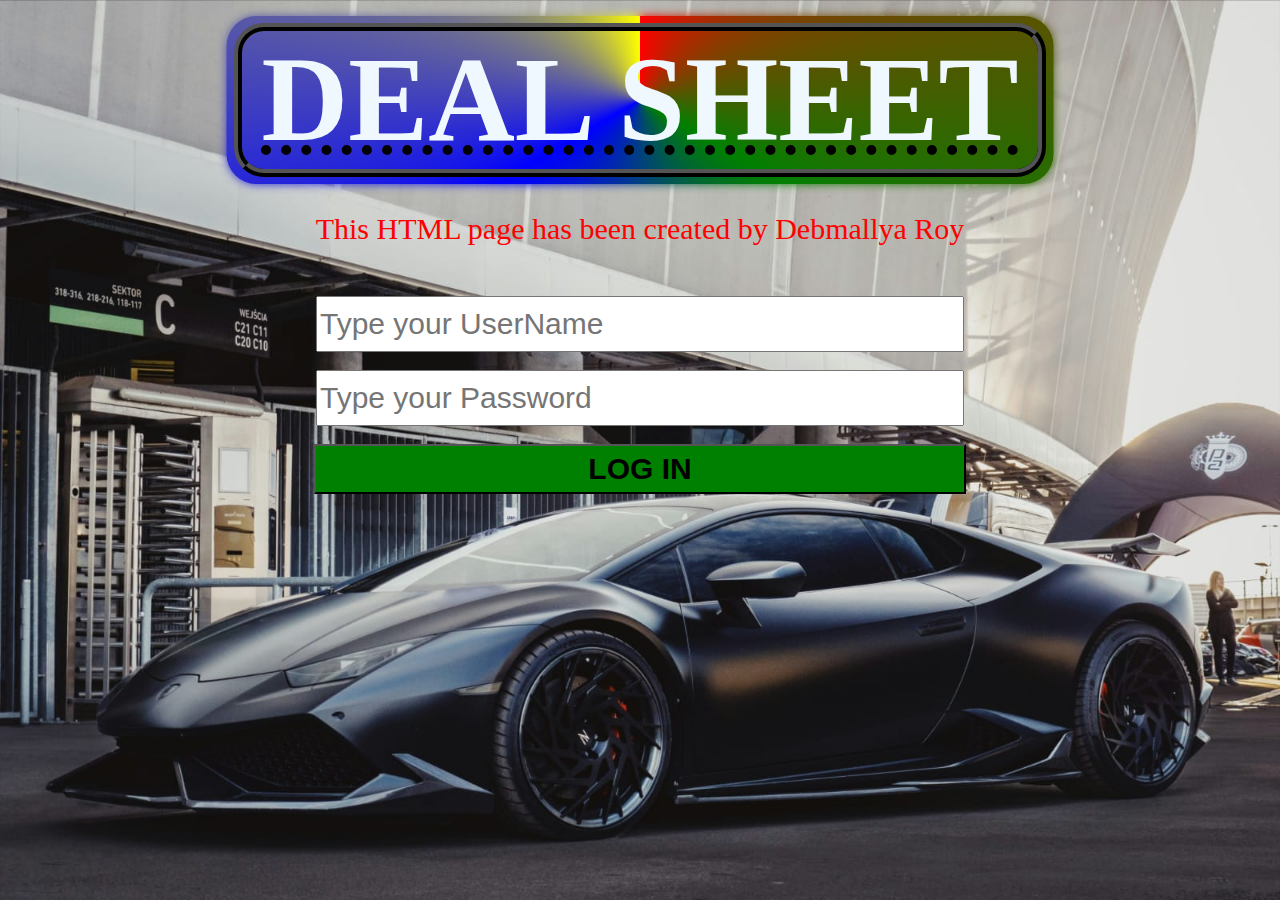
<file: index.html>
<!DOCTYPE html>
<html>
<head>
    <meta http-equiv="CONTENT-TYPE" content="text/html; charset=UTF-8">
    <title>Deal Sheet Login</title>
    <link rel="stylesheet" href="dealsheetstyle.css">
</head>
<body>
    
    <div id="msgBox">Please use the correct credentials for Login
        <br>
        <br>
        <button id="retry">RETRY</button>
    </div>  
    <div id="mainBox">
        <div id="LoginPage"><h1 id="DealSheet"><big>DEAL SHEET</big></h1></div>
        
        <br>
        <span id="scrollingText">This HTML page has been created by Debmallya Roy</span>
        <br>
        <input type="text" id="LoginID" class="loginmenu" name="UserName" placeholder="Type your UserName">
        <br>
        <br>
        <input type="password" id="LoginPassword" class="loginmenu" name="UserPassword" placeholder="Type your Password">
        <br>
        <br>
        <button id="LogInButton">LOG IN</button>
        <br>
        <br>
        <div id="validationCheck"><label for="validationCode" id="Label1">Enter the Validation Code:</label>
        <input id="validationCode" type="number" name="validationCode" placeholder="Type the Validation Code" oninput="this.value=this.value.slice(0,6)" required>
            <button id="validationButton">VALIDATE</button>
            <button id="generationButton">CODE GENERATE</button>
        </div>
    
    </div>

        <script src="dealsheet.js"></script>
    </body>
</html>
</file>
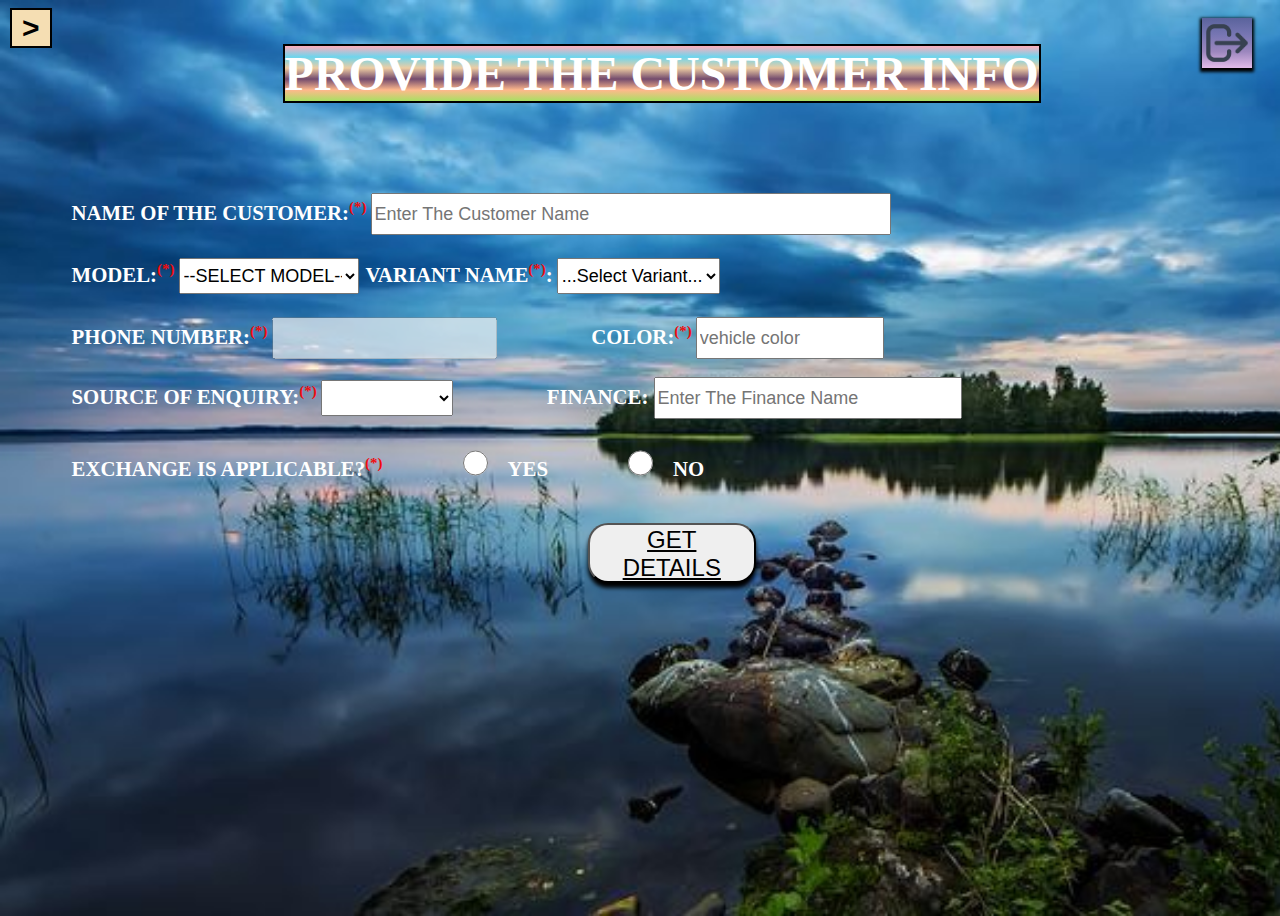
<file: formentrypage.html>
<!DOCTYPE html>
<html lang="en">
<head>
    <meta charset="UTF-8">
    <meta name="viewport" content="width=device-width, initial-scale=1.0">
    <title>DEAL SHEET FORM</title>
    <link rel="stylesheet" href="formentrystyle.css">
</head>
<body id="dupeBody">
  <div id="supervisor">
  <div id="supervisorFirstFlex"><label class="supervisorLabel" for="supervisorId" id="labelSupervisorId">ENTER USER ID:</label>
      <input class="supervisorText" type="number" id="supervisorId">
      <br>
      <br>
      <br>
      <br>
      <label class="supervisorLabel" for="supervisorPassword" id="labelSupervisorPassword">ENTER USER PASSWORD:</label>
      <input class="supervisorText" type="number" id="supervisorPassword">
  </div>
      <div id="supervisorSecondFlex"><div id="submit">SUBMIT</div></div>
    </div>  
  <div id="extraDetails">
        <div id="topFlex"><div id="modeChanger" class="mode-Changer">
           <div id="round"></div>  
           </div>
           <div id="modeName">  
               <span id="light">LIGHT MODE</span>
             <span id="dark">DARK MODE</span>
           </div>
         </div>
         <div id="bottomFlex">
           <div id="analogClock">
             <div id="planet"></div>
             <div id="hourHand" class="hand"></div>
             <div id="minuteHand" class="hand"></div>
             <div id="secondHand" class="hand"></div>
           </div>    <!--analog clock div closer-->
           <div id="clockChanger">Change To Analog Clock</div>
           <div id="digitalClock">00:00:00</div>
         </div>   <!--bottom flex div closer-->
       </div>    <!--extra details div closer-->
     <button id="bigger">></button>
     <button id="smaller"><</button>

   <div id="formRightFlex">
    <img id="logout" src="logout.png" height="50px" width="50px">    
    <div id="headerFlex"><span id="formHeader">PROVIDE THE CUSTOMER INFO</span></div>
            <br>
            <br>
            <br>
            <br>
            <br>
            <br>
            <br>
            <br>
            <br>
            <br>
            <div id="formBody">
        
    <label class="formLabel" id="labelCustomerName" for="customerName">NAME OF THE CUSTOMER:<sup>(*)</sup></label>
    <input class="formText" type="text" id="customerName" placeholder="Enter The Customer Name" required>
              <br>
              <br>
  <label class="formLabel" id="labelModelName" for="modelName">MODEL:<sup>(*)</sup></label>
    <select id="modelName" class="formText" onchange="updateChanges()" required>
    <option value="">--SELECT MODEL--</option>
    <option value="BOLERO">BOLERO</option>
    <option value="BOLERO_NEO">BOLERO NEO</option>
    <option value="BOLERO_NEO_PLUS">BOLERO NEO PLUS</option>
    <option value="SCORPIO_CLASSIC">SCORPIO</option>
    <option value="SCORPIO_N">SCORPIO-N</option>
    <option value="NEW_THAR">NEW THAR</option>
    <option value="THAR_ROXX">THAR ROXX</option>
    <option value="XUV300">XUV300</option>
    <option value="XUV3XO">XUV3XO</option>
    <option value="XUV700">XUV700</option>
</select>


<label class="formLabel" id="labelVariant" for="variant">VARIANT NAME<sup>(*)</sup>:</label>
<select id="variant" class="formText" onchange="updatePrice()" required>
    <option>...Select Variant...</option>
</select>
<br>
<br>
<label class="formLabel" id="labelMainMobileNumber" for="mainMobileNumber">PHONE NUMBER:<sup>(*)</sup></label>
<input class="formText" type="text" id="mainMobileNumber">

<label class="formLabel" id="labelColor" for="color">COLOR:<sup>(*)</sup></label>
<input class="formText" type="text" id="color" placeholder="vehicle color" required>
<br>
<br>

<label class="formLabel" id="labelEnqSource" for="enqSource">SOURCE OF ENQUIRY:<sup>(*)</sup></label>
<select id="enqSource" class="formText" required>
    <option></option>
    <option value="FIELD">FIELD</option>
    <option value="DIGITAL">DIGITAL</option>
    <option value="WALK-IN">WALK-IN</option>
    <option value="TELEPHONE">TELEPHONE</option>
</select>


<label class="formLabel" id="labelFinance" for="finance"> FINANCE:
  
    <input class="formText" type="text" id="finance" placeholder="Enter The Finance Name">
    </label>
<br>
<br>
<label class="formLabel" id="exchange" for="exchangeYes"> EXCHANGE IS APPLICABLE?<sup>(*)</sup>
<input class="formText" type="radio" style="width: 2cap;" id="exchangeYes" name="selector" required value="YES">YES
</label>
<label class="formLabel" id="exchange" for="exchangeNo">
<input class="formText" type="radio" style="width: 2cap;" id="exchangeNo" required name="selector" value="NO">NO
</label>
<br>    
<br>
<div id="formButton">
<button id="details">GET DETAILS</button>
<button id="editDetails">EDIT</button>
</div>
</div>
<div id="extraInfo"> <div id="scheme">
<h2 id="offer">THE FOLLOWING PACKAGE HAS BEEN OFFERED TO THE CUSTOMER:</h2>
<button id="previousPage">Go Back</button>
</div>
<br>

<label class="formLabel" id="labelExShowRoom" for ="exShowRoom">EX-SHOWROOM PRICE:</label>
<input class="formText" type="number" id="exShowRoom">
<br>
<br>
<label class="formLabel" id="labelSchemeDiscount" for="schemeDiscount">SCHEME DISCOUNT:</label>
<input class="formText" type="number" id="schemeDiscount">
<br>
<br>
<label class="formLabel" id="labelRegistration" for="registration">REGISTRATION:</label>
<input class="formText" type="number" id="registration">
<br>
<br>
<label class="formLabel" id="labelInsurance" for="insurance">INSURANCE:</label>
<input class="formText" type="number" id="insurance">
<br>
<br>
<label class="formLabel" id="labelTCS" for="TCS">TCS:</label>
<input class="formText" type="number" id="TCS">
<br>
<br>
<label class="formLabel" id="labelAccessories" for="accessories">ACCESSORIES:</label>
<input class="formText" type="number" id="accessories">
<br>
<br>
<label class="formLabel" id="labelShield" for="shield">SHIELD:</label>
<input class="formText" type="number" id="shield">
<br>
<br>
<label class="formLabel" id="labelRSA" for="RSA">RSA:</label>
<input class="formText" type="number" id="RSA">
<br>
<br>
<label class="formLabel" id="labelSLD" for="SLD">S.L.D & VLTD:</label>
<input class="formText" type="number" id="SLD">
<br>
<br>
<label class="formLabel" id="labelExchangeVehicle" for="exchangeVehicle">EXCHANGE VEHICLE NAME:</label>
<input class="formText" type="text" id="exchangeVehicle">
<br>
<br>
<button id="view">VIEW DEALSHEET</button>
</div>
<div id="loaderDiv">
<div id="loader">
  <div id="firstCircle" class="circle">
    <div id="secondCircle" class="circle">
      <div id="thirdCircle" class="circle">
      </div>
    </div>
  </div>
  </div>  
  <h1 id="pdfLoadingTime" style="text-align: center; color: white;"></h1>
</div>
    
    <script src="formentry.js"></script>
</body>
</html>
</file>
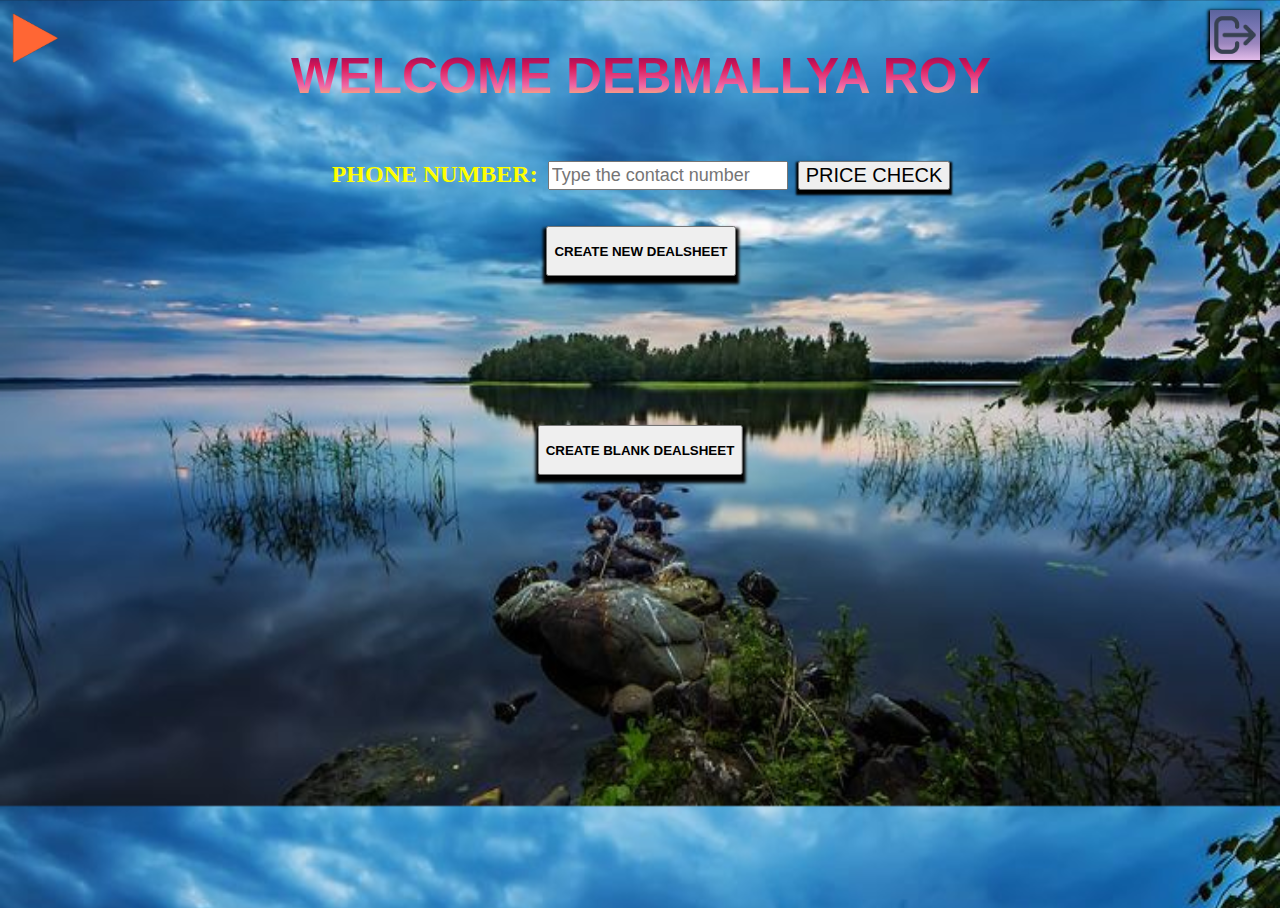
<file: formpage.html>
<!DOCTYPE html>
<html lang="en">
<head>
    <meta charset="UTF-8">
    <meta name="viewport" content="width=device-width, initial-scale=1.0">
    <title>NEW FORM</title>
    <link rel="stylesheet" href="formentrystyle.css">
</head>
<body id="mainBody">
  <div id="extraDetails">
   <div id="topFlex"><div id="modeChanger" class="mode-Changer">
      <div id="round"></div>  
      </div>
      <div id="modeName">  
          <span id="light">LIGHT MODE</span>
        <span id="dark">DARK MODE</span>
      </div>
    </div>
    <div id="bottomFlex">
      <div id="analogClock">
        <div id="planet"></div>
        <div id="hourHand" class="hand"></div>
        <div id="minuteHand" class="hand"></div>
        <div id="secondHand" class="hand"></div>
      </div>    <!--analog clock div closer-->
      <div id="clockChanger">Change To Analog Clock</div>
      <div id="digitalClock">00:00:00</div>
    </div>   <!--bottom flex div closer-->
  </div>    <!--extra details div closer-->
<img id="biggerButton" src="BIGGER BUTTON.png">
<img id="smallerButton" src="SMALLER BUTTON.png">
<div id="mainContainer">
  <img id="logout" src="logout.png" height="50px" width="50px">  
  <div id="box"> <h1 id="heading">WELCOME DEBMALLYA ROY</h1></div>
  
  <br>

    <form>
    <div class="newFormCreation">
          <label id="labelMobileNumber" for="mobileNumber">PHONE NUMBER:</label>
      <input type="number" name="mobileNumber" id="mobileNumber" placeholder="Type the contact number" oninput="this.value=this.value.slice(0,10)" required> 
      <button id="priceCheck">PRICE CHECK</button>
    </div>
      <br>
      <br>
      <div class="newFormCreation">
        <button id="newCreationButton">CREATE NEW DEALSHEET</button>
      </div>
      <br>
      <br>      
  <div id="msgBoxFlex" class="msgFlex">    
<div id="confirmationBox">
    <div id="msgBox">
            <div id="firstMessage">DO YOU WANT TO PROCEED TO THE DEAL SHEET?</div>
            <div id="anotherMessage">Please Enter a Valid Mobile Number</div>
    <br>
    <br>
        <div id="msgButtonFlex">
        <button type="submit" class="confirmation" id="YES">YES</button>
        <button class="confirmation" id="NO">NO</button>
        <button class="confirmation" id="okButton">OK</button>     
        </div>
    </div>
</div>
</div>
</form>
<div id="blankDealSheetFlex"><button id="blankDealSheet">CREATE BLANK DEALSHEET</button></div>
<div id="loader">
<div id="firstCircle" class="circle">
  <div id="secondCircle" class="circle">
    <div id="thirdCircle" class="circle">
    </div>
  </div>
</div>
</div>
</div>   <!--main div closer-->
  <script src="form.js"></script>
  
</body>
</html>
</file>
<file: dealsheetstyle.css>
body{
  zoom: 100%;
}

#DealSheet{
  color: aliceblue;
  margin-top: 15px;
transition: all 2s linear;
  font-size: 100px;
  text-decoration: black dotted Underline;
  display: inline-block;
  border-radius: 30px;
  position: relative;
  padding-left: 20px;
  padding-right: 20px;
  border: 8px ridge black;
}
#DealSheet::after,#DealSheet::before{
content: "";
height: 100%;
width: 100%;
position: absolute;
transform: translate(-50%,-50%);
top: 50%;
left: 50%;
z-index: -1;
padding: 15px;
border-radius: 30px;
background-image: conic-gradient(from var(--angle),red,green,blue,yellow);
animation: spinningDealSheet 2s linear 2s infinite forwards;
}
#DealSheet::before{
  filter: blur(05px);
}

@property --angle{
  syntax: "<angle>";
  initial-value: 0deg;
  inherits: false;
}

@keyframes spinningDealSheet{
  from{--angle: 0deg;}
  to{--angle: 360deg;}
}

  body{
    max-width: 100vw;
    overflow-x: hidden;
    text-align: center;
    zoom: 100%;
  }

@keyframes ScrollingTextAnimation{
  from{
    right: 1000px;
  }
  to{
    right: -1500px;
  }
}
#scrollingText{
  animation: ScrollingTextAnimation 8s linear 0s infinite normal;
  position: relative;
  color:red;
  transition: all 500ms linear;
  font-size: 30px;
 bottom:50px;
}
#LoginPage{
  text-align: center;
  
}
.loginmenu{
  height: 50px;
  width:50vw;
  font-size: 30px;
}
#LogInButton{
    height: 50px;
    width:51vw;
    font-size: 30px;
    background-color: green;
    font-weight: bolder;
    transition: all 1ms linear 0s;
}

#LogInButton:hover{
  background-color: aquamarine;
}
#retry:hover{
  background-color: bisque;
}
body{
  background-image: url(Lambo.jpg);
  background-size: cover;
}

#msgBox{
  background-image: -webkit-repeating-linear-gradient(red,yellow 50%,blue);
font-weight: bolder;
font-size: 50px;
  display:none;
  position:relative;
  top:15rem;
  padding-bottom: 30px;
  margin-bottom: 20px;
border: 8px groove black;
}
.link{
  display:flex;
  justify-content: space-evenly;
}
.href{
  font-size:2.5em;
  color:white;
}
#retry{
  height: 2.5em;
  width:8em;
  font-size: 35px;
  font-weight: bolder;
  transition: all 0s linear 0s;
  border-color: black;
  border-style: outset;
  border-width: 20px;
}

#validationCode{
  width:15em;
  height: 1.9em;
  font-size: 1.5em;
  margin-left: 20px;
  margin-right: 20px;

}
#Label1{
  color:white;
  font-size: 3em;
}
#validationCheck{
  display: none;
  height: 100px;
}
#validationButton{
  width:100px;
  height: 50px;
  font-size: 1.1em;
  text-decoration: underline;
}
#generationButton{
  width: 110px;
  height: 50px;
  margin-left: 5px;
  position: relative;
  top: 9.9px;
  display: none;
  font-size: 1.1em;
  text-decoration: underline;
  display: one;
}
.newMsg{
  font-size: 50px;
  color: white; 
  margin-top: 20px;
}

@media (max-width:1000px){
body{
overflow: hidden;
}
#scrollingText{
  animation: ScrollingTextOnMobile 2s linear 0s infinite alternate; 
}
@keyframes ScrollingTextOnMobile{
  from{
    right: 100px;
   
  }
  to{
    right: -100px;
  }
}
}
</file>
<file: formentrystyle.css>
#mainBody{
    display: flex;   
    background-image: url(DAY.jpg);
    background-repeat: round;
    background-size: cover;
    justify-content: center;
    transition: all 1.5s ease;
    aspect-ratio: 16/10  ;
    max-height: 100vw;
    overflow: hidden;
    zoom: 100%;
}
#mainContainer{
    width: 100vw;
    height: 100vh;
}

#confirmationBox{
background-color: transparent;
border: 3px solid black;
width: 35em;
height: 13em;
display: flex;
justify-content: center;
align-items: center;
}
#msgBox{
box-shadow: 2px 2px 20px 5px black ;
background-color: wheat;
width: 97%;
height: 95%;
position: relative;
font-size: 25px;
text-align: center;
border: 2px groove black;
}

.confirmation{
    font-size: 1.5em;
    box-shadow: 1px 3px 3px 3px black;
    transition: all 100ms ease;     
}
.confirmation:active{
    transform: translate(0.95);
    transform: translateY(3px);
    box-shadow: 0px 0px 3px 1px black;
}

#msgButtonFlex{
    display: flex;
    justify-content: space-evenly;   
    
}
/* full msg box */
#msgBoxFlex{                              
    display: flex;
    justify-content: center;
    align-items: center;
    height: 40vh;
    transition: all 0.5s ease-in-out;
    opacity: 0;
}
#anotherMessage{
    display: none;
}
.newFormCreation{
    display: flex;
    justify-content: center;
}
#newCreationButton,#blankDealSheet{
    height:50px;
    font-weight: bolder;
    transition: all 100ms linear;
    box-shadow: 0px 5px 3px 3px black;
    position: relative;
    z-index: 1;
}
#newCreationButton:active,#blankDealSheet:active{
    transform: scale(0.95);
    box-shadow: 0px 0px 3px 3px black;
}
#newCreationButton::before,#blankDealSheet::before{
    content: "";
    position: absolute;
    height: 00%;
    width: 100%;
    background-image: linear-gradient(#69247c,#da498d,#fac67a,#f9e6cf);
    border-bottom-left-radius: 20px;
    border-bottom-right-radius: 20px;
    left: 0%;
    top:0%;
    z-index: -1;
    transition: all 0.4s linear;
}
#newCreationButton:hover::before,#blankDealSheet:hover::before{
height: 100%;
}
#blankDealSheet{
    transition: all 0.8s linear;
}
#blankDealSheetFlex{
    display: flex;
    justify-content: center;
    position: absolute;
    top: 50%;
    left: 50%;
    transform: translate(-50%,-50%);    
}
#heading{
    font-family: 'Franklin Gothic Medium', 'Arial Narrow', Arial, sans-serif;
    font-weight: 900;
    font-size: 50px;
    text-align: center;
    background-image: repeating-linear-gradient(#640d5f,#d91656,#ee66a6,#ffeb55);
    background-clip: text;
    -webkit-text-fill-color: transparent;
    animation: headingAnimation 5s linear 0.2s infinite;
}
@keyframes headingAnimation {
    0%{transform: scale(1);}
    50%{transform: scale(1.5);}
    100%{transform: scale(1);}
}

#box{
    height: 15vh;
    display: flex;
    align-items: center ;
    justify-content: center;
}
#extraDetails{
    height:100vh;
    width: 0vw;
    display: flex;
    flex-wrap: wrap;
    justify-content: space-between;
    transition: all 1s linear;
    z-index: 1;    
    position: relative;
    opacity: 0;
    border-right: 2px solid black;
}
#topFlex,#bottomFlex{
display: flex;
flex-direction: column;
position: relative;
justify-content: space-between;
align-items: center;
height: 30%;
width: 100%;
}
#bottomFlex{
    justify-content: space-around;
    height: 100%;   
}
#modeChanger{
    margin-top: 20px;
    background-color:whitesmoke;
    height: 40%;
    width: 90%;
    border-top-left-radius: 50px;
    border-top-right-radius: 50px;
    border-bottom-left-radius: 50px;
    border-bottom-right-radius: 50px;
    display: flex;
    align-items: center;
    transition: all 1s linear;
    position: relative;
    background-image: url(ButtonDay.jpg);
    background-repeat: round;
}
@property --angle{
    syntax: "<angle>";
    initial-value: 0deg;
    inherits: false;
}
@keyframes spinAnimate {
    from{
        --angle:0deg;
    }
    to{
        --angle:360deg;
    }
}

#modeChanger::after{
content: "";
height: 100%;
width: 100%;
position: relative;
background-image: conic-gradient(from var(--angle),yellow 10%, transparent 30%) ;
z-index: -1;
border-top-left-radius: 50px;
border-top-right-radius: 50px;
border-bottom-left-radius: 50px;
border-bottom-right-radius: 50px;
padding: 6px;
margin-left: -2%;
margin-right: -2%;
animation: spinAnimate 2s linear 0s infinite normal;
}

#round{
    width:26%;
    height: 100%;
    border-radius: 50%;
    margin-left: 5px;
    position: absolute;
    transition: all 1s ease-in-out;
    background-image: linear-gradient(#001f3f,#3a6d8c,#6a9ab0,#ead8b1);
}
#modeName{
    height: 25%;
    width: 95%;
    border: 2px solid black;
    align-self: flex-start;
    border-radius: 15px;
position: relative;
    display: flex;
    justify-content: center;
    align-items: center;
    padding-left: 5px;
    padding-right: 5px;
}
#light,#dark{
    height: fit-content;
    width: fit-content;
    border: 2px solid black;
    padding-top: 2px;
    padding-bottom: 2px;
    justify-content: space-around;
    font-weight: bolder;
    font-size: 25px;
    border-radius: 20px;
    background-color: aliceblue;
    text-align: center;
    position: absolute;
    transition: all 1s linear;
    box-shadow: 0px 0px 30px 10px white;
}
#light{
width: 100%;
}
#dark{
transform: scale(0);
font-size: 0px;
}
#analogClock{
    border-radius: 50%;
    height: 170px;
    width: 170px;
    position: absolute;
    display: flex;
    justify-content: center;
    align-items: center;
    top: 5%;   
    display: none;
}

#planet{
    position: absolute;
    background-image: url(sun.png);
    background-size: cover;
    background-repeat: round;
    animation: clockSpin 60s linear infinite;
    width: 100%;
    height: 100%;
    transition: all 1.5s linear;
}
@keyframes clockSpin {
    from{
        transform: rotate(0deg);
    }
    to{
        transform: rotate(360deg);
    }
    
}
.hand{
    position: absolute;
    height: 35%;
    width: 5%;
    background-color: black;
    transform-origin: bottom;
    left:50%;
    bottom: 50%;
    transform: translatex(-50%);
}
#secondHand{
    height: 50%;
    width: 1%;
}
#minuteHand{
    width: 3%;
    height: 45%;
    line-clamp: round;
    border-top-left-radius: 50px;
    border-top-right-radius: 50px;   
}
#clockChanger{
    position: absolute;
    width: 48%;
    height: 10%;
    font-weight: bolder;
    text-decoration: 1px solid underline;
    top:32%;
    z-index: 1;
    display: flex;
    justify-content: center;
    align-items: center;
    text-align: center;
    font-size: 1em;
    background-color: #eecda3;
    box-shadow: 0px 5px 4px black;
    border-radius: 20px;
    transition: all 100ms linear;
}
#clockChanger::after{
    content: "";
    background-image: linear-gradient(#ff2929,#3d3bf3,#9694ff,#ebeaff);
    height: 00%;
    width: 100%;
    position: absolute;
    border-top-left-radius: 50%;
    border-top-right-radius: 50%;
    top: 0%;
    left: 0%;
    border-radius: 20px;
    z-index: -1;
    transition: all 0.5s ease-in-out;
}
#clockChanger:hover::after{
    height: 100%;
    
}
#clockChanger:active{
    transform: scale(0.95);
    box-shadow: 0px 0px 4px black;
    transform: translatey(5px);
}
#digitalClock{
    font-size: 50px;
    margin-bottom: 20px;
    font-family: Arial, Helvetica, sans-serif;
    font-weight: bolder;
    background-image: linear-gradient(#4379F2,#FFEB00,#6EC207,#117554);
    -webkit-background-clip: text;
    -webkit-text-fill-color: transparent;
}

#bigger,#smaller{
    border: 2px solid Black;
    height: fit-content;
    width: fit-content;
    text-align: center;
    padding-left: 10px;
    padding-right: 10px;
    font-size: 30px;
    font-weight: 900;
    background-color: wheat;
}
#smaller{
    display: none;
}
#biggerButton,#smallerButton{    
    height: 50px;
    width: 50px;
    position: absolute;
    padding-left: 10px;
    padding-right: 10px;
    top: 0.8em;
    left: 0%;
}
#smallerButton{
    display: none;
}
#submit{
    font-size: 2em;
}
#supervisor{
    background-image: linear-gradient(to top right,#fff0dc,#f0bb7b,#543a14,#131010);
    height: 50vh;
    width: 50vw;
    position: absolute;
    top: 25%;
    left: 20%;
    z-index: 1;
    display: flex;
    align-items: center;
    justify-content: center;
    flex-wrap: wrap;
    flex-direction: column;
    border: 3px inset greenyellow;
    transform: scale(0);
    transition: all 0.5s linear;
}
.supervisorLabel{
    font-size: 1.5em;
    margin-right: 1em;   
}
.supervisorText{
    font-size: 1.5em;
}
#supervisorSecondFlex{
    align-self: safe;
    margin-top: 2em;
}
#submit{
    border: 1px solid black;
    border-radius: 10px;
    background-color: white;
    box-shadow: 0px 3px 3px 2px black;
}
#submit:active{
    transform: scale(0.95) translatey(3px);
    box-shadow: 0px 0px 3px 0px black;
}
#labelMobileNumber{
    font-weight: bolder;
    font-size: 1.5em;
    text-align: center;
    color: yellow;
}

#mobileNumber{
margin-left:10px ;
font-size: large;
}
#firstCircle{
    height: 200px;
    width: 200px;
    display: flex;
    justify-content: center;
    align-items: center;
    border-radius: 50%;
    border-top: 0.7em solid red;
    animation: spinLoader 2s linear 0s infinite;
}
#secondCircle{
    height: 80%;
    width: 80%;
    display: flex;
    justify-content: center;
    align-items: center;
    border-radius: 50%;
    border-top: 0.7em solid green;
    animation: spinLoader 2s linear 0s infinite;
}
#thirdCircle{
    height: 80%;
    width: 80%;
    border-radius: 50%;
    border-top: 0.7em solid yellow ;
    animation: spinLoader 2s linear 0s infinite;
}
#loaderDiv{
    height: 100%;
    width: 100%;
    z-index: +1;
    position: absolute;
    background-color: gray;
    opacity: 0.95;
    display: none;
}
#loader{
    display: flex;
    justify-content: center;
    background-color: transparent;
    display: none;
}

@keyframes spinLoader{
    from{transform: rotate(0deg);}
    to{transform: rotate(360deg);}
}
#dupeBody{
    display: flex;
    background-image: url(DAY.jpg);
    background-repeat: repeat-y;
    background-size: cover;
    transition: all 1.5s ease;
    aspect-ratio: 16/10  ;
    zoom: 100%;
}

#formRightFlex{ 
    position: relative;
    flex-wrap: wrap;    
    width: 100vw;
    min-height: 100vh;
}
#headerFlex{
    display: flex; 
    justify-content: center;
    align-self: flex-start;
    margin-top: 1%;
 
}
#formHeader{
    text-align: center;
    font-size: 3em;
    color: white;
    font-weight: bold;
    background-image: -webkit-repeating-linear-gradient(#ffafbd,#6dd5ed,#eecda3,#734b6d,#ffb88c,#a8e063);    
    margin-top: 0.5em;
    border:2px solid black;
}
#formBody{
    padding-left: 20px;
position: relative;
bottom: 90px;
row-gap: 2px;
align-items: center;
}
 .formLabel{
 font-size: 1.3em;
 font-weight: bold;
 align-self: center;
color: white;
}

.formText{
    height: 2em;
    margin-right: 5em;
    font-size: large;
    font-weight: 300;
    align-self: center;
    
}
h2{
    position: relative;
    font-size: 1.5em;
    text-decoration: double darkgoldenrod underline;
    text-align: center;
    transition: all 1.5s linear;
}
sup{
    font-size: 15px;
    color: rgba(240,12,12,1);
}

#modelName,#variantName,#color{
    margin-right: 3px;
    width:10em;
    margin-top: 5px;
}
#labelVariantName{
    margin-left: 0%;
}

#mainMobileNumber{
    width: 17vw;
}
#enqSource{
    width: fit-content;
}
#finance{
    width: 300px;
}
#logout{
    position: absolute;
    top:10px;
    right: 20px;
    background-image: repeating-linear-gradient(#5a639c,#7776b3,#9b86bd,#e2bbe9);
    transition: all 0.1s linear;
    box-shadow: 0px 2px 3px 2px black;
}
#logout:active{
box-shadow: 0px 0px 3px 2px black;
transform: scale(0.95) translateY(3px); 
}
#exchangeYes,#exchangeNo{
    position: relative;
    left: 70px;
    top:5px;
}
#scheme{
    display: flex;
    justify-content: center;
    align-items: center;
    
}
#details,#editDetails{
    margin-top: 2%;
    font-size: x-large;
    width: 7em;
    z-index: 1;
    text-decoration: solid underline;
    border-radius: 20px;
    box-shadow: 0px 5px 4px black; 
    transition: all 0.01s linear;
    width: 168px;
    height: 60px;
}
#details{
    position:relative;
}
#details::after{
    content: "";
    height: 0%;
    width: 100%;
    position: absolute;
    background-image: linear-gradient(to bottom left,#365e32,#81a263,#e7d37f,#fd9b63);
    top:0%;
    z-index: -1;
    left:0%;
    border-radius: 20px;
    transition: all 400ms ease-in;
}
#details:hover::after{
    height: 100%;
}
#view{
    margin-left: 40%;
    margin-top: 2%;
    font-size: x-large;
    width: 7em;
    position: relative;;
    bottom: 30px;
    text-decoration: solid underline;
    border-radius: 20px;
    box-shadow: 0px 5px 4px black; 
    transition: all 0.01s linear;
}
#formButton{
    display: flex;
    justify-content: space-evenly;
}
#editDetails{
    display: none;   
}
#details:active,#view:active,#editDetails:active,#previousPage:active{
transform: scale(0.95);
transform: translateY(5px);
box-shadow: 0px 0px 4px black;
}
#customerName{
    width: 40vw;   
}
#previousPage{
    width: 168px;
    height: 60px;
    font-size: 1.5em;
    margin-left: 10px;
    font-size: x-large;
    width: 7em;
    position: relative;;
    text-decoration: solid underline;
    border-radius: 20px;
    box-shadow: 0px 5px 4px black; 
    transition: all 0.01s linear;
}
#exShowRoom,#schemeDiscount,#registration,#insurance,#TCS,#accessories,#shield,#RSA,#SLD,#exchangeVehicle{
   width: 65vw;
    box-shadow: 0px 5px 20px black;

}
#priceCheck{
    font-size: 20px;
    box-shadow: 0px 3px 2px 2px black;
    transition: all 0.1s linear;
    margin-left: 10px;
  }
  #priceCheck:active{
    box-shadow: 0px 0px 2px 2px black;
    transform: scale(0.95);
  }
#extraInfo{
    display: none;
    position: absolute;
    top: 0%;
    height: 100vh;
}
 @media (max-width:600px){
    #mainBody{
        overflow: hidden;
        background-image: url(mobileDay.jpg);
        background-size: cover;
        background-repeat: no-repeat;
    }
    #dupeBody{
        background-image: url(mobileDay.jpg);
        overflow-x: hidden;
        background-size: round;
        background-repeat: repeat;
    }
    #heading{
        font-size: 23px;
        animation: none;
    }
    #labelMobileNumber,#mobileNumber{
        font-size: 10px;
    }
 #clockChanger{
    font-size: 10px;
 }
#logout{
    height: 25px;
    width: 20px;
    right: 0%;
}
#biggerButton,#smallerButton{
    width: 20px;
    height: 20px;
}
#newCreationButton,#blankDealSheet,#priceCheck{
    height: 35px;
    width: 80px;
    font-size: 9px;
}
/* this is the danger zone to make it responsive */
#extraDetails{
    background-image: linear-gradient(to right,#fbf6e9,#e3f0af,#5db996,#118b50);
}
#loader{
    transform: scale(0.6);
}
.formLabel{
    position: relative;
    font-size: 8px;
    right: 40px;
}
#customerName{
font-size: 5px;
width: 150px;
margin-left: -40px;
}
#modelName{
    font-size: 5px;
    width: 70px;
    height: 15px;
    margin-left: -40px;
}
#blankDealSheet{
    position: fixed;
    top: 80px;
}
#labelVariant{
    width: 70px;
    margin-left: 60px;
}
#variant{
    font-size: 5px;
    width: 80px;
   margin-left: -40px;
   height: 15px; 
}
#mainMobileNumber{
    font-size: 5px;
    width: 70px;
    margin-left: -42px;
}
#offer{
    color: white;
}
#labelColor{
    width: 70px;
    margin-left: 30px;
}
#color{
    font-size: 5px;
    width: 70px;
    margin-left: -45px;
}
#enqSource{
    margin-left: -43px;
    font-size: 5px;
    height: 15px;
}
#labelFinance{
    width: 70px;
    margin-left: 30px;
}
#finance{
    font-size: 5px;
    width: 60px;
    margin-left: 0px;
}
input[type="radio"]{
    width: 10px;
    height: 10px;
    margin-right:20px;
}
#bigger,#smaller{
    width: 15px;
    height: 30px;
    font-size: 10px;
    padding-right: 15px;
    transition: all 1s linear;
}
#details{
    width: 90px;
    height: 35px;
    right: 34px;
    font-size: small;
}
#offer{
    font-size: 10px;
}
#previousPage{
    width: 60px;
    height: 30px;
    font-size: 10px;
    left: -30%;
    top: 15px;
}

#formHeader{
    width: 70vw;
    font-size: 15px;
    height: 30px;
    position: absolute;
    left: 5%;
}
#headerFlex{
    width: 100vw;
    position: relative;
}
#labelExShowRoom,#labelSchemeDiscount,#labelRegistration,#labelInsurance,#labelTCS,#labelAccessories,#labelShield,#labelRSA,#labelSLD,#labelExchangeVehicle{
    margin-left: 10px;
}
#exShowRoom,#schemeDiscount,#registration,#insurance,#TCS,#accessories,#shield,#RSA,#SLD,#exchangeVehicle{
    font-size: 8px;
    margin-left: -40px;
}
#exchangeVehicle{
width: 200px;
}
#view,#editDetails{
    width: 80px;
    height: 30px;
    margin-top: 20px;
    font-size: 11px;
}
#editDetails{
    margin-top: 9px;
    width: 90px;
    height: 35px;
    margin-left:-80px;
}
#digitalClock{
font-size: 30px;
}
#round{
    width: 50px;
    height: 50px;
}
#supervisor{
    left: 10%;
    width: 290px;
    z-index: 2;
    height: 240px;
}
.supervisorLabel{
    font-size: 13px;
    margin-left: -20px;
}
.supervisorText{
    width: 140px;
    margin-left: -20px;

}
#supervisorId{
    width: 200px;
}
#submit{
    font-size: 20px;
}
#modeName,#dark,#light{
    transform: scale(0.8);
}

 }
</file>
